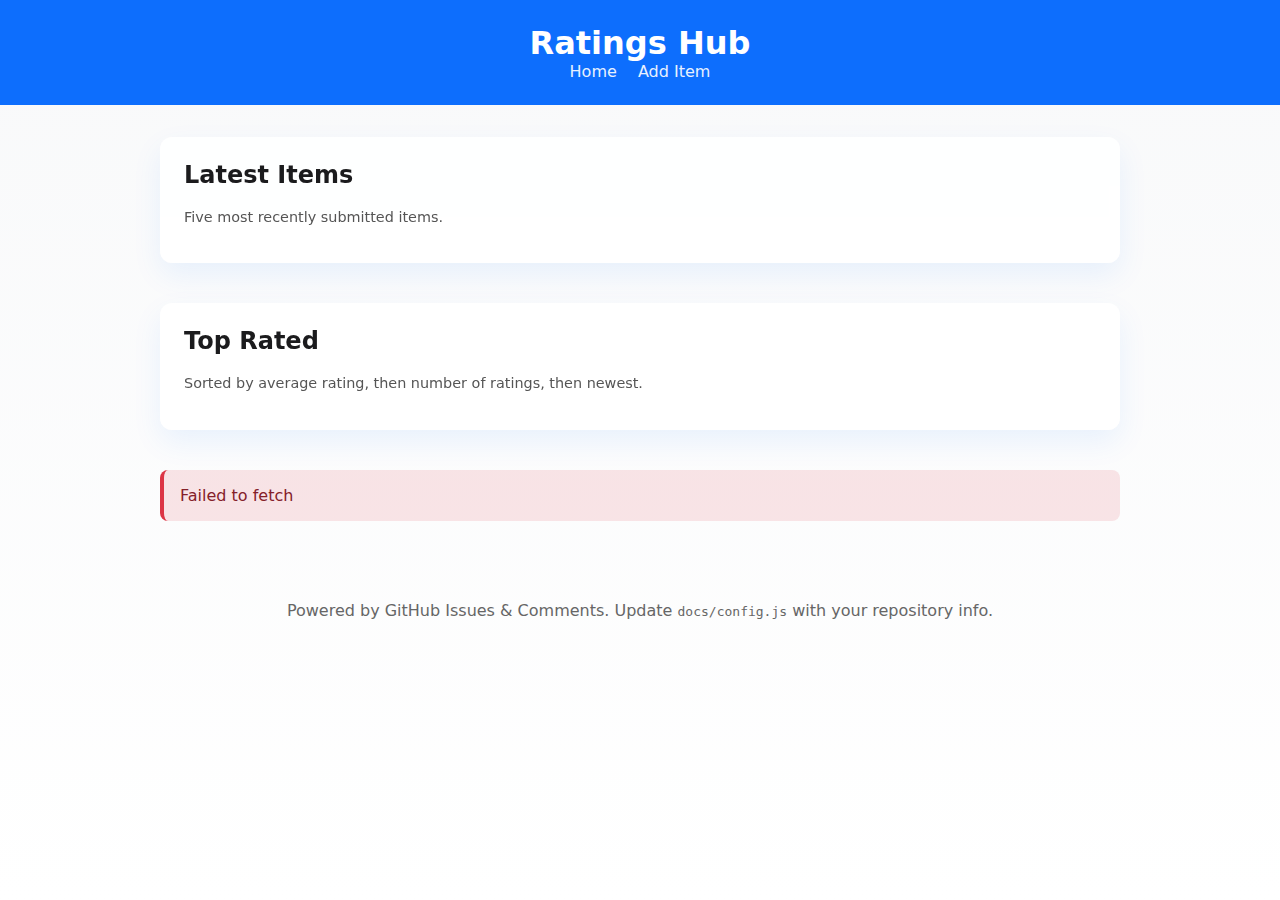
<file: docs/index.html>
<!DOCTYPE html>
<html lang="en">
<head>
  <meta charset="UTF-8" />
  <meta name="viewport" content="width=device-width, initial-scale=1" />
  <title>Ratings Hub</title>
  <link rel="stylesheet" href="styles.css" />
</head>
<body data-page="home">
  <header>
    <h1>Ratings Hub</h1>
    <nav>
      <a href="index.html">Home</a>
      <a href="add.html">Add Item</a>
    </nav>
  </header>
  <main>
    <section>
      <h2>Latest Items</h2>
      <p class="meta">Five most recently submitted items.</p>
      <ul class="item-list" id="latestItems"></ul>
    </section>
    <section>
      <h2>Top Rated</h2>
      <p class="meta">Sorted by average rating, then number of ratings, then newest.</p>
      <ul class="item-list" id="topItems"></ul>
    </section>
    <div id="homeError"></div>
  </main>
  <footer>
    Powered by GitHub Issues &amp; Comments. Update <code>docs/config.js</code> with your repository info.
  </footer>
  <script src="config.js"></script>
  <script src="main.js"></script>
</body>
</html>
</file>
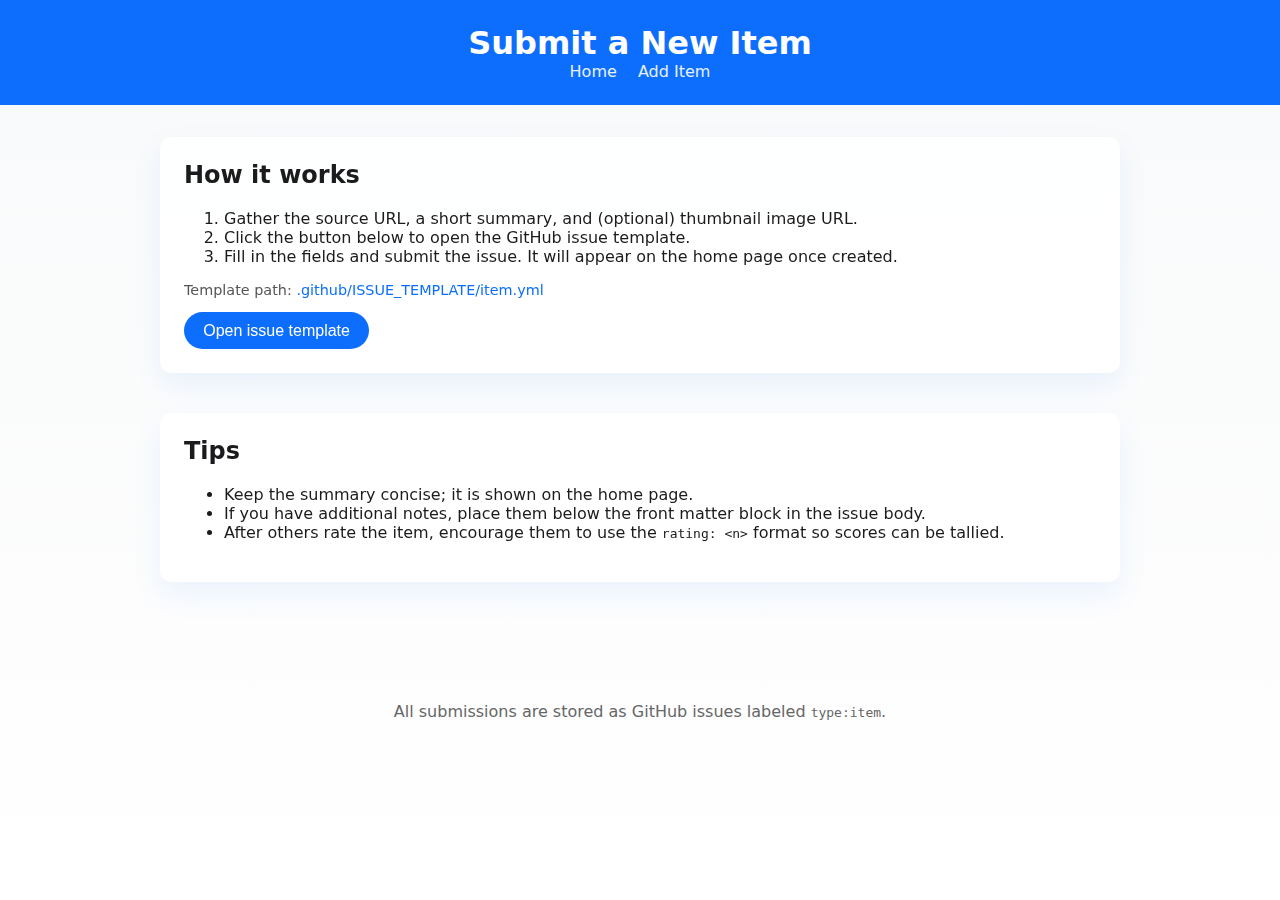
<file: docs/add.html>
<!DOCTYPE html>
<html lang="en">
<head>
  <meta charset="UTF-8" />
  <meta name="viewport" content="width=device-width, initial-scale=1" />
  <title>Add Item · Ratings Hub</title>
  <link rel="stylesheet" href="styles.css" />
</head>
<body data-page="add">
  <header>
    <h1>Submit a New Item</h1>
    <nav>
      <a href="index.html">Home</a>
      <a href="add.html">Add Item</a>
    </nav>
  </header>
  <main>
    <section>
      <h2>How it works</h2>
      <ol>
        <li>Gather the source URL, a short summary, and (optional) thumbnail image URL.</li>
        <li>Click the button below to open the GitHub issue template.</li>
        <li>Fill in the fields and submit the issue. It will appear on the home page once created.</li>
      </ol>
      <p class="meta">Template path: <a id="issueTemplateLink" href="#">.github/ISSUE_TEMPLATE/item.yml</a></p>
      <button id="openTemplate">Open issue template</button>
    </section>
    <section>
      <h2>Tips</h2>
      <ul>
        <li>Keep the summary concise; it is shown on the home page.</li>
        <li>If you have additional notes, place them below the front matter block in the issue body.</li>
        <li>After others rate the item, encourage them to use the <code>rating: &lt;n&gt;</code> format so scores can be tallied.</li>
      </ul>
    </section>
  </main>
  <footer>
    All submissions are stored as GitHub issues labeled <code>type:item</code>.
  </footer>
  <script src="config.js"></script>
  <script src="main.js"></script>
</body>
</html>
</file>
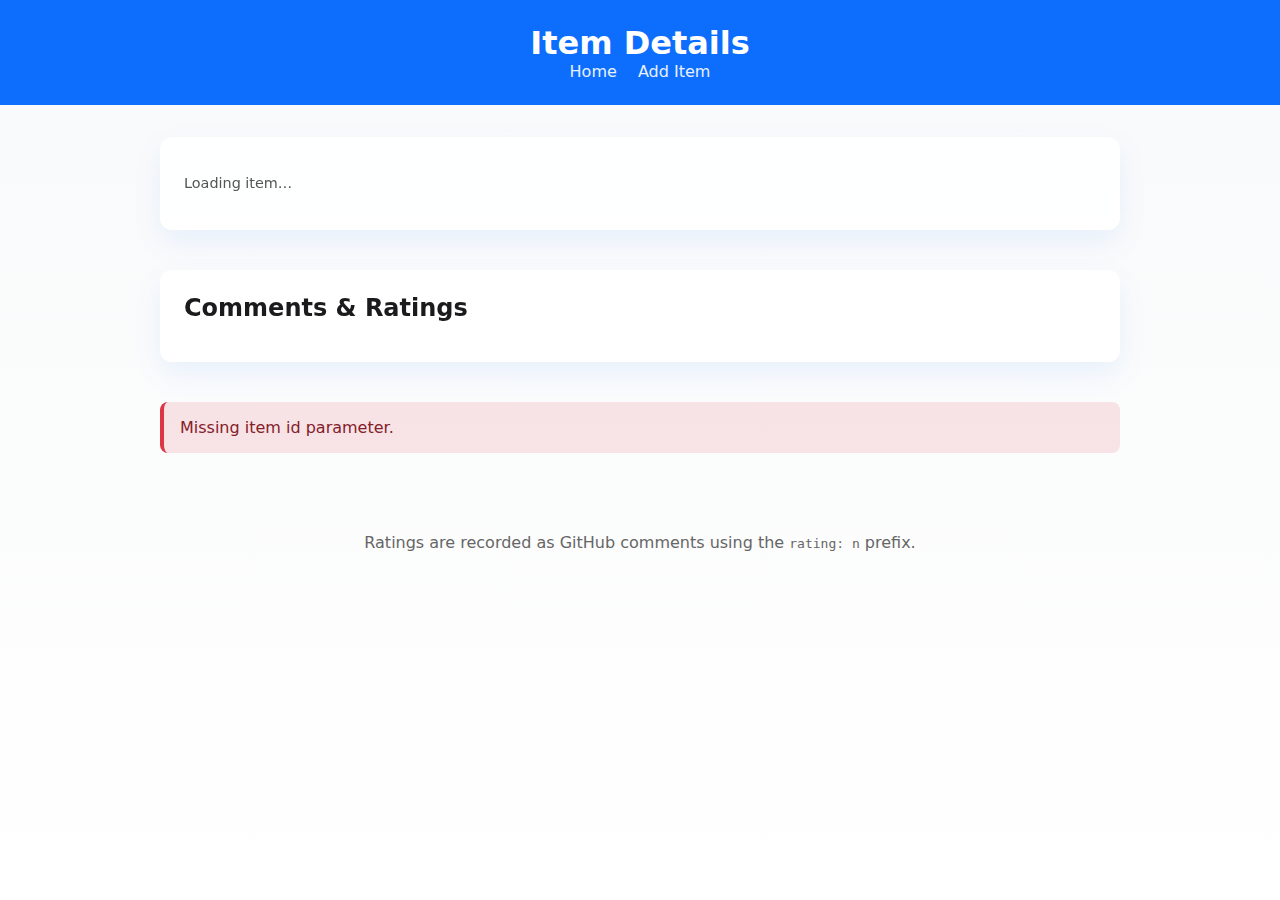
<file: docs/item.html>
<!DOCTYPE html>
<html lang="en">
<head>
  <meta charset="UTF-8" />
  <meta name="viewport" content="width=device-width, initial-scale=1" />
  <title>Item · Ratings Hub</title>
  <link rel="stylesheet" href="styles.css" />
</head>
<body data-page="item">
  <header>
    <h1>Item Details</h1>
    <nav>
      <a href="index.html">Home</a>
      <a href="add.html">Add Item</a>
    </nav>
  </header>
  <main>
    <section id="itemContainer">
      <p class="meta">Loading item…</p>
    </section>
    <section class="comment-section">
      <h2>Comments &amp; Ratings</h2>
      <ul id="commentList"></ul>
    </section>
    <div id="itemError"></div>
  </main>
  <footer>
    Ratings are recorded as GitHub comments using the <code>rating: n</code> prefix.
  </footer>
  <script src="config.js"></script>
  <script src="main.js"></script>
</body>
</html>
</file>
<file: docs/styles.css>
:root {
  color-scheme: light dark;
  font-family: system-ui, -apple-system, BlinkMacSystemFont, 'Segoe UI', sans-serif;
  background-color: var(--page-bg, #f8f9fa);
  color: var(--page-fg, #1b1b1d);
}

body {
  margin: 0;
  min-height: 100vh;
  background: linear-gradient(180deg, rgba(248,249,250,1) 0%, rgba(255,255,255,1) 100%);
  color: #1b1b1d;
}

a {
  color: #0d6efd;
  text-decoration: none;
}

a:hover, a:focus {
  text-decoration: underline;
}

header {
  background: #0d6efd;
  color: white;
  padding: 1.5rem;
  text-align: center;
}

header h1 {
  margin: 0;
  font-size: 2rem;
}

nav a {
  margin: 0 0.5rem;
  color: #e8f1ff;
}

main {
  max-width: 960px;
  margin: 0 auto;
  padding: 2rem 1rem 3rem;
}

section {
  margin-bottom: 2.5rem;
  background: rgba(255,255,255,0.85);
  border-radius: 12px;
  box-shadow: 0 12px 30px rgba(13,110,253,0.08);
  padding: 1.5rem;
  backdrop-filter: blur(4px);
}

section h2 {
  margin-top: 0;
}

ul.item-list {
  list-style: none;
  margin: 0;
  padding: 0;
}

ul.item-list > li {
  padding: 1rem 0;
  border-bottom: 1px solid rgba(13,110,253,0.15);
}

ul.item-list > li:last-child {
  border-bottom: none;
}

ul.item-list p {
  margin: 0.5rem 0 0;
  color: #444;
}

.meta {
  font-size: 0.9rem;
  color: #555;
}

.error {
  background: rgba(220,53,69,0.12);
  border-left: 4px solid #dc3545;
  padding: 1rem;
  border-radius: 8px;
  color: #842029;
}

.summary img {
  max-width: 200px;
  border-radius: 8px;
  margin-right: 1rem;
}

.summary {
  display: flex;
  flex-wrap: wrap;
  gap: 1rem;
  align-items: flex-start;
}

.summary p {
  margin: 0;
}

.actions {
  margin-top: 1.5rem;
  display: flex;
  gap: 1rem;
  flex-wrap: wrap;
  align-items: center;
}

button {
  background: #0d6efd;
  color: white;
  border: none;
  padding: 0.6rem 1.2rem;
  border-radius: 999px;
  cursor: pointer;
  font-size: 1rem;
  transition: transform 0.1s ease, box-shadow 0.2s ease;
}

button:hover, button:focus {
  transform: translateY(-1px);
  box-shadow: 0 6px 12px rgba(13,110,253,0.3);
}

.stars button {
  background: rgba(13,110,253,0.1);
  color: #0d6efd;
  font-weight: bold;
  padding: 0.5rem 0.8rem;
}

.stars button:hover,
.stars button:focus {
  background: rgba(13,110,253,0.2);
}

.comment-section {
  margin-top: 2rem;
}

.comment-section h2 {
  margin-bottom: 1rem;
}

#commentList {
  list-style: none;
  padding: 0;
  margin: 0;
}

#commentList > li {
  margin-bottom: 1.5rem;
  padding-bottom: 1.5rem;
  border-bottom: 1px solid rgba(13,110,253,0.1);
}

#commentList pre {
  background: rgba(13,110,253,0.05);
  padding: 1rem;
  border-radius: 8px;
  white-space: pre-wrap;
  margin: 0.5rem 0 0;
}

footer {
  text-align: center;
  padding: 2rem 1rem;
  color: #666;
}

@media (max-width: 600px) {
  header h1 {
    font-size: 1.6rem;
  }

  .summary {
    flex-direction: column;
  }

  .summary img {
    max-width: 100%;
  }
}
</file>
